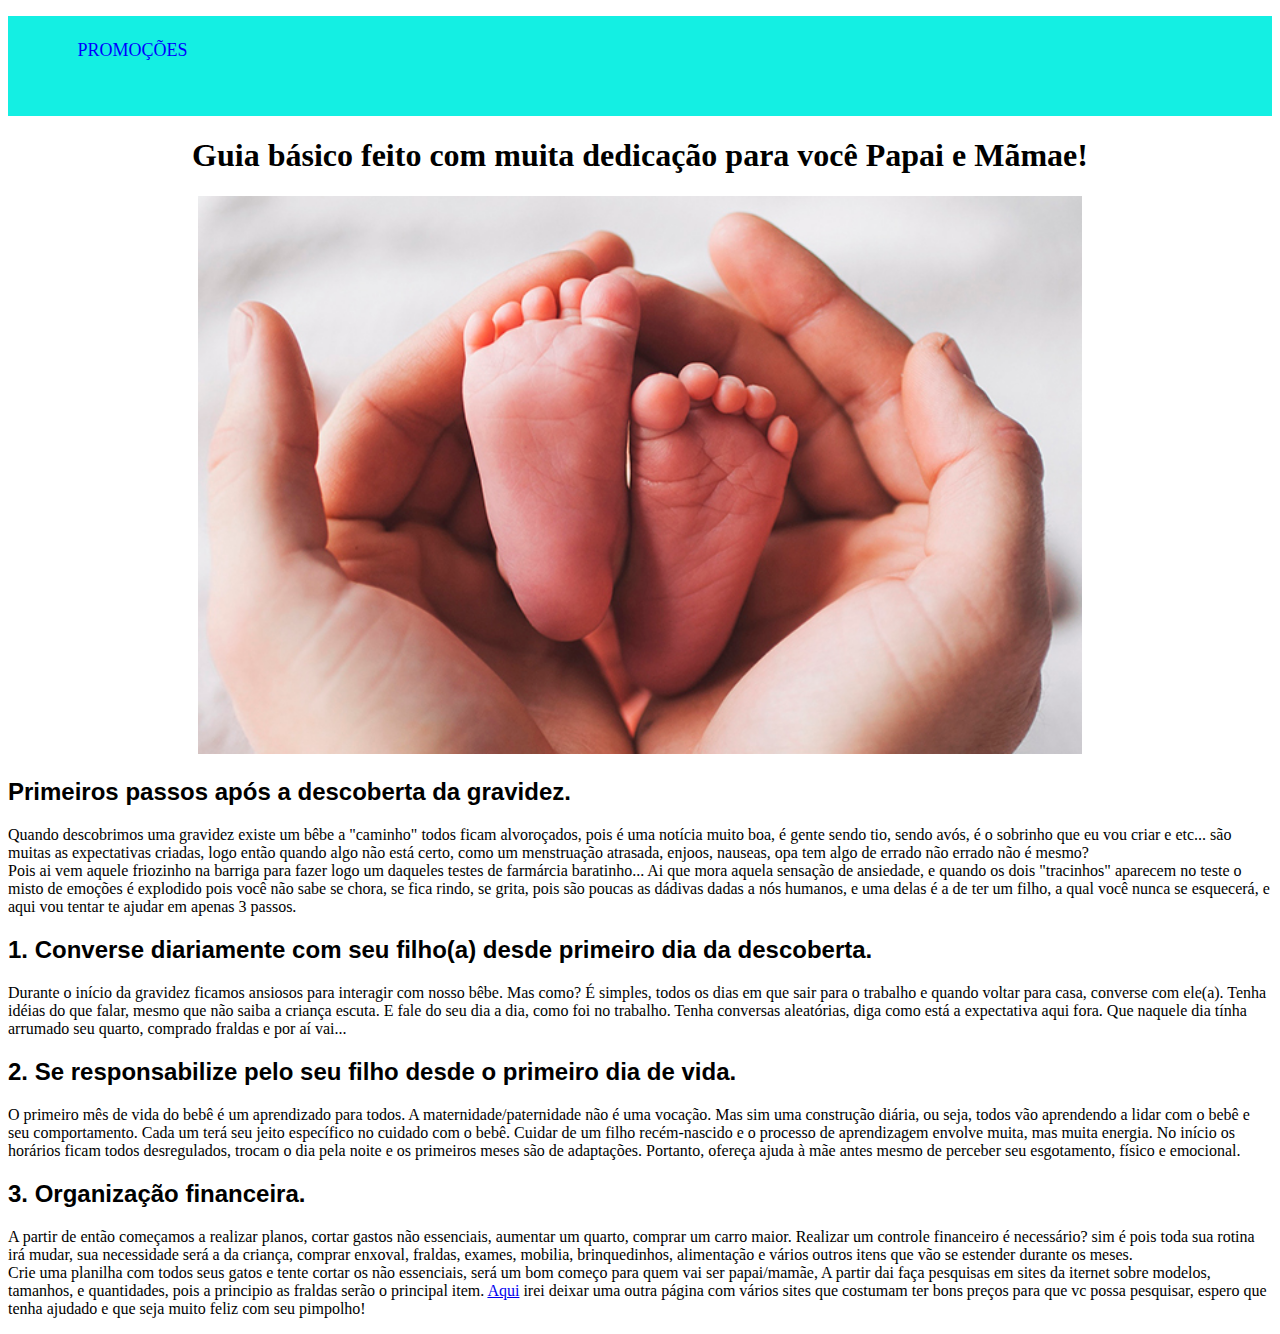
<file: index.html>
<!DOCTYPE html>
<html lang="pt-br">
<head>
    <meta charset="UTF-8">
    <meta http-equiv="X-UA-Compatible" content="IE=edge">
    <meta name="viewport" content="width=device-width, initial-scale=1.0">
    <title>Meu primeiro filho</title>
    <link rel="stylesheet" href="index.css"></link>
</head>
<body>
    <header class="paginas">
        <div class="cabecalho">
            <ul>
                <li><a href="Promocoes.html"> Promoções</a></li>
            </ul>
        </div>
    </header>
    <h1>Guia básico feito com muita dedicação para você Papai e Mãmae!</h1>
    <div class="logo">
        <img class="image1" src="Logo.jpg">
    </div>
    <h2>Primeiros passos após a descoberta da gravidez.</h2>
    <p>Quando descobrimos uma gravidez existe um bêbe a "caminho" todos ficam alvoroçados, pois é uma notícia muito 
        boa, é gente sendo tio, sendo avós, é o sobrinho que eu vou criar e etc... são muitas as expectativas criadas,
        logo então quando algo não está certo, como um menstruação atrasada, enjoos, nauseas, opa tem algo de errado não errado não é mesmo?
        <br>Pois ai vem aquele friozinho na barriga para fazer logo um daqueles testes de farmárcia baratinho...
        Ai que mora aquela sensação de ansiedade, e quando os dois "tracinhos" aparecem no teste o misto de emoções é explodido
        pois você não sabe se chora, se fica rindo, se grita, pois são poucas as dádivas dadas a nós humanos, e uma delas 
        é a de ter um filho, a qual você nunca se esquecerá, e aqui vou tentar te ajudar em apenas 3 passos.
    </p>
    <h2><b>1. Converse diariamente com seu filho(a) desde primeiro dia da descoberta.</b></h2>
    <p>Durante o início da gravidez ficamos ansiosos para interagir com nosso bêbe. Mas como? É simples, 
        todos os dias em que sair para o trabalho e quando voltar para casa, converse com ele(a). Tenha idéias
         do que falar, mesmo que não saiba a criança escuta. E fale do seu dia a dia, como foi no trabalho. 
         Tenha conversas aleatórias, diga como está a expectativa aqui fora. 
         Que naquele dia tínha arrumado seu quarto, comprado fraldas e por aí vai...
    </p>
    <h2>2. Se responsabilize pelo seu filho desde o primeiro dia de vida.</h2>
    <p> O primeiro mês de vida do bebê é um aprendizado para todos. 
        A maternidade/paternidade não é uma vocação. Mas sim uma construção diária, ou seja, todos vão aprendendo
         a lidar com o bebê e seu comportamento. Cada um terá seu jeito específico no cuidado com o bebê. 
         Cuidar de um filho recém-nascido e o processo de aprendizagem envolve muita, mas muita energia.  
         No início os horários ficam todos desregulados, trocam o dia pela noite e os primeiros meses são de adaptações. 
         Portanto, ofereça ajuda à mãe antes mesmo de perceber seu esgotamento, físico e emocional.
    </p>
    <h2>3. Organização financeira.</h2>
    <p>A partir de então começamos a realizar planos, cortar gastos não essenciais, aumentar um quarto, comprar um carro maior.
        Realizar um controle financeiro é necessário? sim é pois toda sua rotina irá mudar, sua necessidade será a da criança,
        comprar enxoval, fraldas, exames, mobilia, brinquedinhos, alimentação e vários outros itens que vão se estender durante os meses.
        <br> Crie uma planilha com todos seus gatos e tente cortar os não essenciais, será um bom começo para quem vai ser papai/mamãe, 
        A partir dai faça pesquisas em sites da iternet sobre modelos, tamanhos, e quantidades, pois a principio as fraldas serão o principal item.
        <a href="Promocoes.html">Aqui</a> irei deixar uma outra página com vários sites que costumam ter bons preços para que vc possa pesquisar, espero que tenha ajudado
        e que seja muito feliz com seu pimpolho!
    </p>
    
    
</body>
</html>
</file>
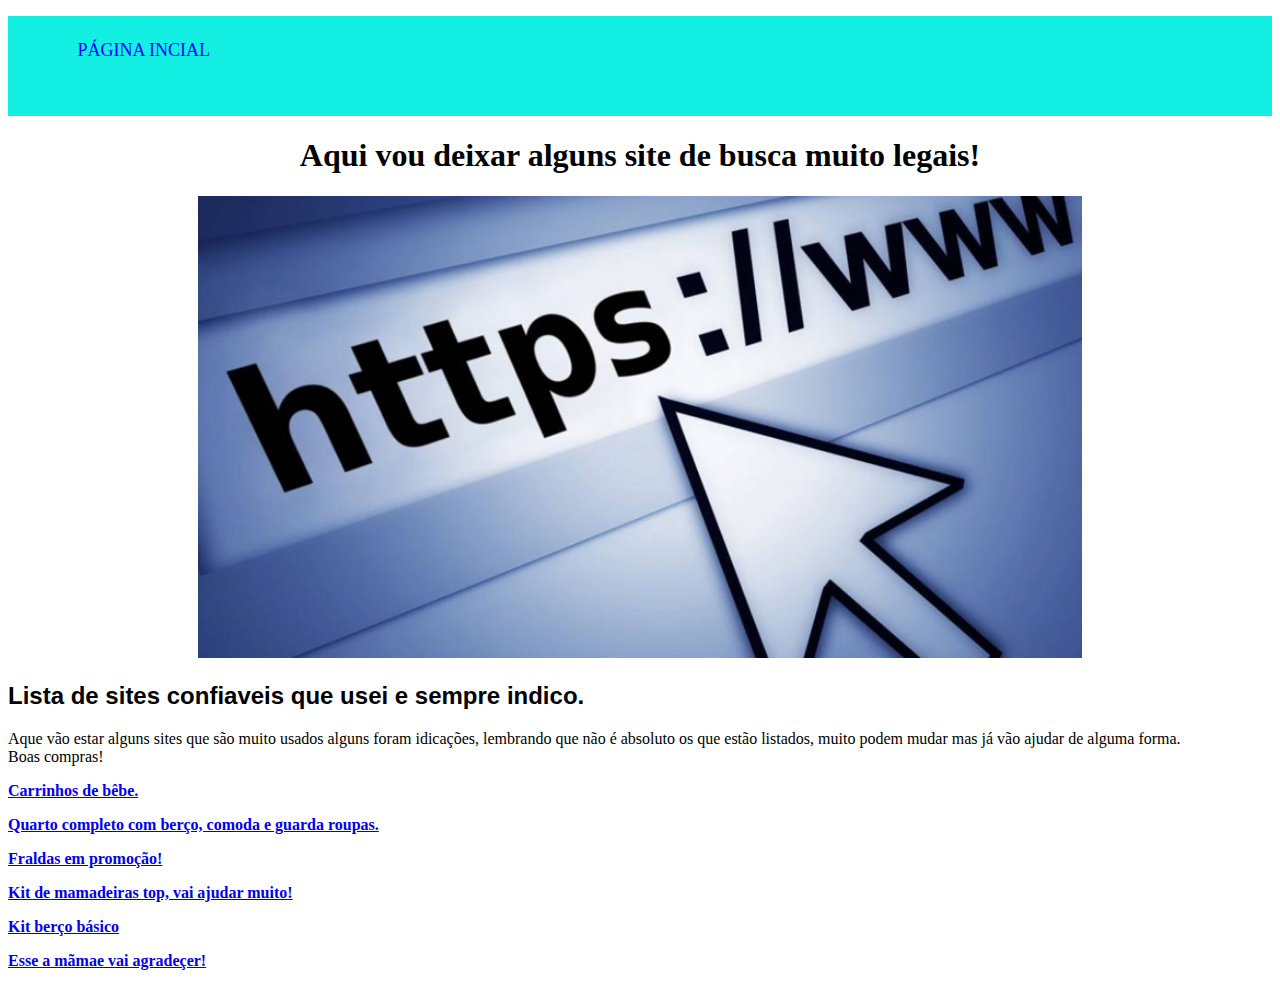
<file: Promocoes.html>
<!DOCTYPE html>
<html lang="pt-br">
<head>
    <meta charset="UTF-8">
    <meta http-equiv="X-UA-Compatible" content="IE=edge">
    <meta name="viewport" content="width=device-width, initial-scale=1.0">
    <title>Sites com promoções</title>
    <link rel="stylesheet" href="index.css"></link>
</head>
<body>
    <header class="paginas">
        <div class="cabecalho">
            <ul>
                <li><a href="index.html">Página incial</a></li>
            </ul>
        </div>
    </header>
    <h1>Aqui vou deixar alguns site de busca muito legais!</h1>
    <div class="logo">
        <img class="image1" src="Promocoes.jpg">
    </div>
    <h2>Lista de sites confiaveis que usei e sempre indico.</h2>
    <p>Aque vão estar alguns sites que são muito usados alguns foram idicações, lembrando que não é absoluto os que estão listados, muito podem mudar
        mas já vão ajudar de alguma forma. 
        <br>Boas compras! 
    </p>
    <p> 
        <b>
        <a href="https://www.amazon.com.br/b/ref=dp_bc_aui_C_4/142-9087410-9143732?ie=UTF8&node=17540163011" target="_blank"> Carrinhos de bêbe.</a>
        </b>
    </p>
    <p> 
        <b>
        <a href="https://www.graodegente.com.br/moveis-quarto-completo" target="_blank">Quarto completo com berço, comoda e guarda roupas.</a>
        </b>
    </p>
    <p> 
        <b>
        <a href="https://www.magazineluiza.com.br/busca/fralda+babysec/" target="_blank">Fraldas em promoção!</a>
        </b>
    </p>
    <p> 
        <b>
        <a href="https://www.magazineluiza.com.br/kit-3-mamadeiras-anti-colic-125-260-330ml-avent-scd809-41-philips-avent/p/ckeg4d2k42/bb/bmam/?&seller_id=jubela&utm_source=google&utm_medium=pla&utm_campaign=&partner_id=54222&gclid=CjwKCAjwqauVBhBGEiwAXOepkYMlqqHUuMK5B8BkV6AqQvJp9xQ77fQZ4E7exyZCJKyQ30esnQaI1xoClMEQAvD_BwE&gclsrc=aw.ds" target="_blank">Kit de mamadeiras top, vai ajudar muito!</a>
        </b>
    </p>
    <p> 
        <b>
        <a href="https://www.graodegente.com.br/kit-berco/kit-berco-fofinho-com-rolinho-amiguinhos-safari-bege?gclid=CjwKCAjwqauVBhBGEiwAXOepkXB_Pj54rWieTdzEGWhK8m0eZ97ewPjyePhtHvgp6yzL5BpVniUy2hoCkegQAvD_BwE" target="_blank">Kit berço básico</a>
        </b>
    </p>
    <p> 
        <b>
        <a href="https://www.graodegente.com.br/poltrona-e-puff-1/poltrona-amamentacao-sabrina-creme-puff-bau-bege?gclid=CjwKCAjwqauVBhBGEiwAXOepkR_sqrPJGIix-xS6aA3SNBgxv9hlfgLcEaLoxplaeu3Xfs5NkHGFFRoCWwAQAvD_BwE" target="_blank">Esse a mãmae vai agradeçer!</a>
        </b>
    </p>
</file>
<file: index.css>
h1{
    position: relative;
    text-align: center;
    padding: 0%;
    font-weight: bold;
}
body{
    
}
.paginas{
    width: 100%;
    background-color: #14efe3;
    height: 100px;
}
.cabecalho ul li{
    padding: 2%;
    display: inline-block;
    color: #142aef;
    margin-left: 5px;
    height: 50px;
}
.cabecalho ul li a{
    color: blue;
    text-decoration: none;
    font-size: 18px;
    text-transform: uppercase;
}
.image1{
    margin-inline-start: 15%;
    height: 50%;
    width: 70%;
}
h2{
    font-family: Arial, Helvetica, sans-serif;
}
</file>
